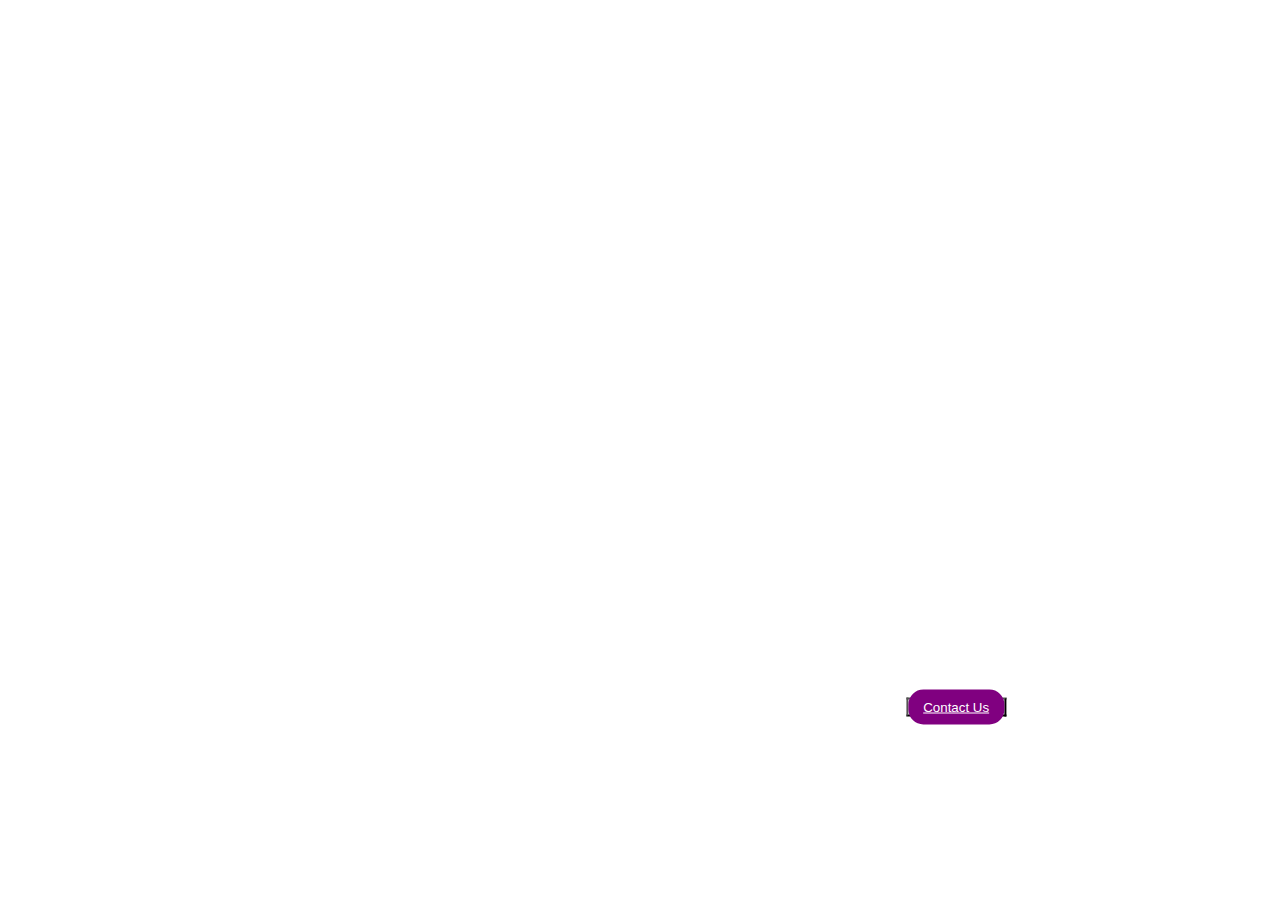
<file: templates/about.html>
<!DOCTYPE html>
<html>
<head>
	<title>About us...</title>
	<style type="text/css">
		*{margin:0;
		  padding: 0;
		  box-sizing: border-box;
		  background:url("https://www.wallpapertip.com/wmimgs/62-627190_gold-jewellery-wallpaper.jpg") no-repeat;
		  background-size: cover;}
		  .container{
		    transform-style: rgba(0 , 0 , 0 , 0.3);
		  	height: 95vh;
		  	width:95%;
		  	position: absolute;
		  	top: 50%;
		  	left: 50%;
		  	transform: translate(-50%,-50%);
		  }
		  .back{
            height: 100%;
            width: 50%;
            background: url("https://5.imimg.com/data5/GS/LW/EG/SELLER-45272018/temple-jewellery-500x500-500x500.png")no-repeat;
            background-size: cover;
            background-position: center;
		  }
		  .text
		  {
		  	margin-bottom: 20px;
		  	width: 45%;
		  	padding: 20px 10px;
		  	text-align: center;
		  	position: absolute;
		  	top: 49%;
		  	left:76%;
		  	transform: translate(-50%,-50%);
		  	font-size: 20px;
		  	color: #fff;
		  	align-items: center;
		  }
		  .text h1{
		  	padding: 10px;
		  }
		  .btn a{
		  	margin-top: 15px;
		  	background: purple;
		  	color: white;
		  	border:none;
		  	width: 30%;
		  	padding: 10px 15px;
		  	outline: none;
		  	border-radius:15px;
		  }
		  .text p
		  {
		  	text-align: center;
		  }
	</style>
</head>
<body>
      <div class="container">
      	<div class="text">
      		<h1>About Us</h1>
      		<p>The ‘Organization Name’ driven by its dynamic Chairman and Founder Dr. M.M.Stephen, with a straightforward yet incredible vision ” Offer Jewelry at an Affordable Price” has set new benchmarks in the Gems and Jewelry Sector in the GCC and now intends to do likewise in US, the ‘Organization Name’ WAY.

            For almost 30 years individuals have depended upon ‘Organization Name’ for their Jewelry needs. ‘Organization Name’ offers a wide scope of decision in popular gems, current and chic just as conventional and ethnic, combined with elevated requirements of virtue and administration.

             With more than 50 foundations and a store in each real business advertises in the GCC and furthermore having 03 uber showrooms at Boston, Dallas and New Jersey, ‘Organization Name’ is one of the main market players in the business today. This has just been workable for the reality, ‘Organization Name’ has supported its client’s trust and surpassed their desires all through.

             The Group now, through its recorded substance, ‘Organization Name’ Jewelry US Limited ( recorded on New York, London, Shanghai and Bombay Exchanges) plans to invasion into the US Gems and Jewelry Market bigly. </p>
             <button class="btn"><a href="/contact.html/">Contact Us</a></button>
      	</div>
      	<div class="back">
      	
</body>
</html>
</file>
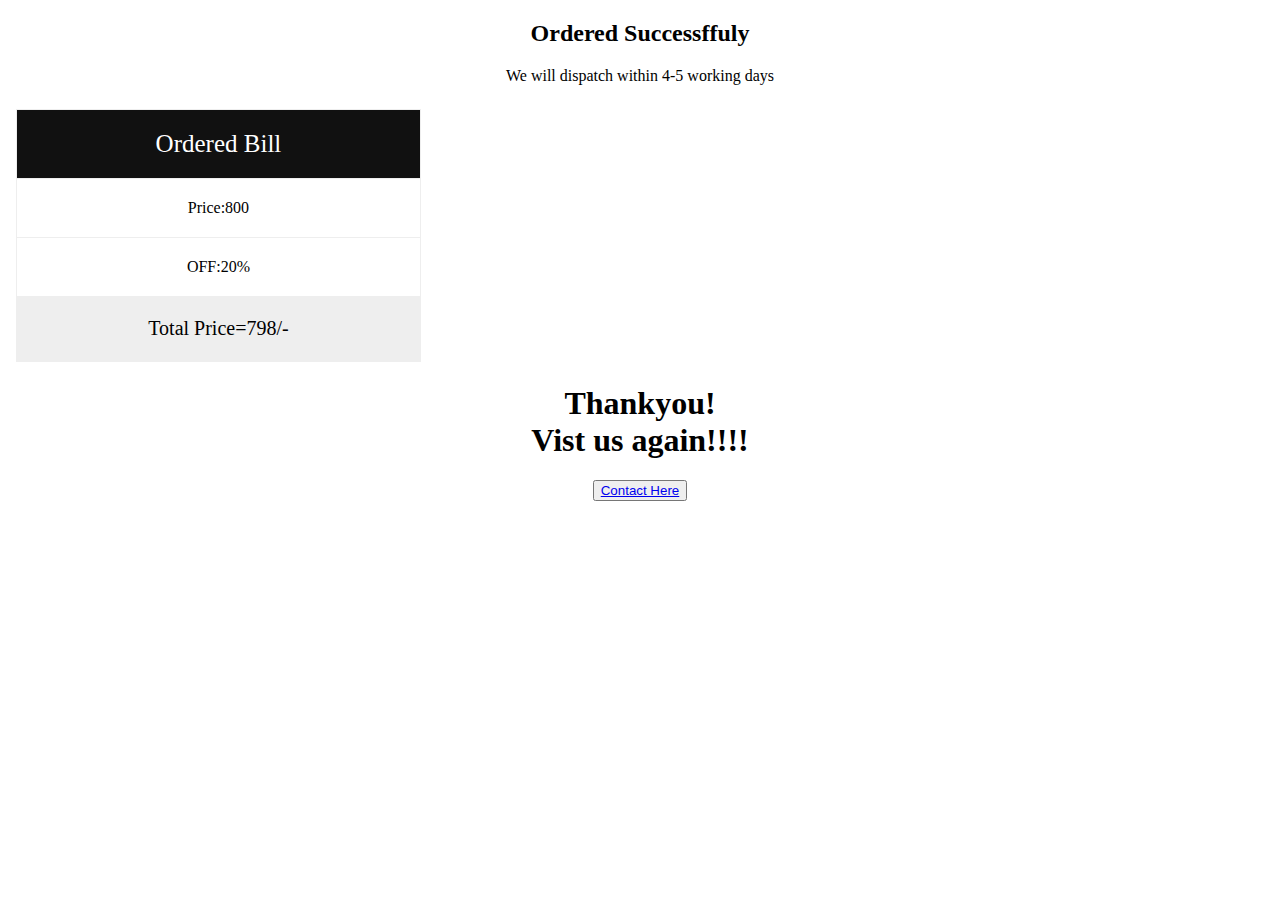
<file: templates/new.html>
<!DOCTYPE html>
<html>
<head>
<meta name="viewport" content="width=device-width, initial-scale=1.0">
<style>
* {
  text-align: center;
  box-sizing: border-box;
}

.columns {
  float: left;
  width: 33.3%;
  padding: 8px;
  text-align: center;
}

.price {
  list-style-type: none;
  border: 1px solid #eee;
  margin: 0;
  padding: 0;
  -webkit-transition: 0.3s;
  transition: 0.3s;
}

.price:hover {
  box-shadow: 0 8px 12px 0 rgba(0,0,0,0.2)
}

.price .header {
  background-color: #111;
  color: white;
  font-size: 25px;
}

.price li {
  border-bottom: 1px solid #eee;
  padding: 20px;
  text-align: center;
}

.price .grey {
  background-color: #eee;
  font-size: 20px;
}

.button {
  background-color: #4CAF50;
  border: none;
  color: white;
  padding: 10px 25px;
  text-align: center;
  text-decoration: none;
  font-size: 18px;
}

@media only screen and (max-width: 600px) {
  .columns {
    width: 100%;
  }
}
h1{
  margin-top: 300px;

}
</style>
</head>
<body>

<h2 style="text-align:center">Ordered Successffuly</h2>
<p style="text-align:center">We will dispatch within 4-5 working days</p>

<div class="columns">
  <ul class="price">
    <li class="header">Ordered Bill</li>
    <li>Price:800</li>
    <li>OFF:20%</li>
    <li class="grey">Total Price=798/-</li>
  </ul>
</div>
<h1>Thankyou!<br>Vist us again!!!!</h1>
<button type="text" class="btn1"><a href="/contact.html">Contact Here</a></button>
</body>
</html>
</file>
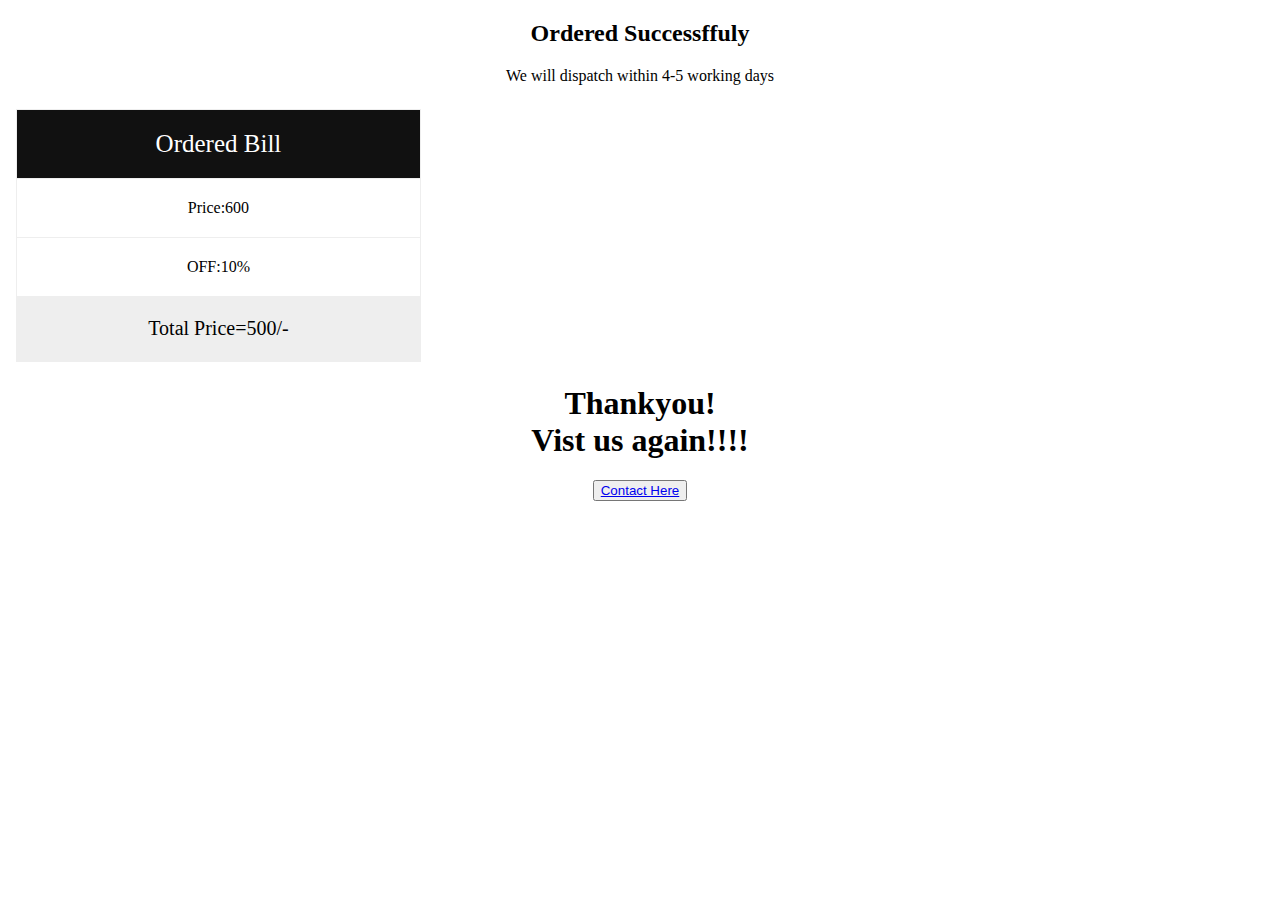
<file: templates/new2.html>
<!DOCTYPE html>
<html>
<head>
<meta name="viewport" content="width=device-width, initial-scale=1.0">
<style>
* {
  text-align: center;
  box-sizing: border-box;
}

.columns {
  float: left;
  width: 33.3%;
  padding: 8px;
  text-align: center;
}

.price {
  list-style-type: none;
  border: 1px solid #eee;
  margin: 0;
  padding: 0;
  -webkit-transition: 0.3s;
  transition: 0.3s;
}

.price:hover {
  box-shadow: 0 8px 12px 0 rgba(0,0,0,0.2)
}

.price .header {
  background-color: #111;
  color: white;
  font-size: 25px;
}

.price li {
  border-bottom: 1px solid #eee;
  padding: 20px;
  text-align: center;
}

.price .grey {
  background-color: #eee;
  font-size: 20px;
}

.button {
  background-color: #4CAF50;
  border: none;
  color: white;
  padding: 10px 25px;
  text-align: center;
  text-decoration: none;
  font-size: 18px;
}

@media only screen and (max-width: 600px) {
  .columns {
    width: 100%;
  }
}
h1{
  margin-top: 300px;

}
</style>
</head>
<body>

<h2 style="text-align:center">Ordered Successffuly</h2>
<p style="text-align:center">We will dispatch within 4-5 working days</p>

<div class="columns">
  <ul class="price">
    <li class="header">Ordered Bill</li>
    <li>Price:600</li>
    <li>OFF:10%</li>
    <li class="grey">Total Price=500/-</li>
  </ul>
</div>
<h1>Thankyou!<br>Vist us again!!!!</h1>
<button type="text" class="btn1"><a href="/contact.html">Contact Here</a></button>
</body>
</html>
</file>
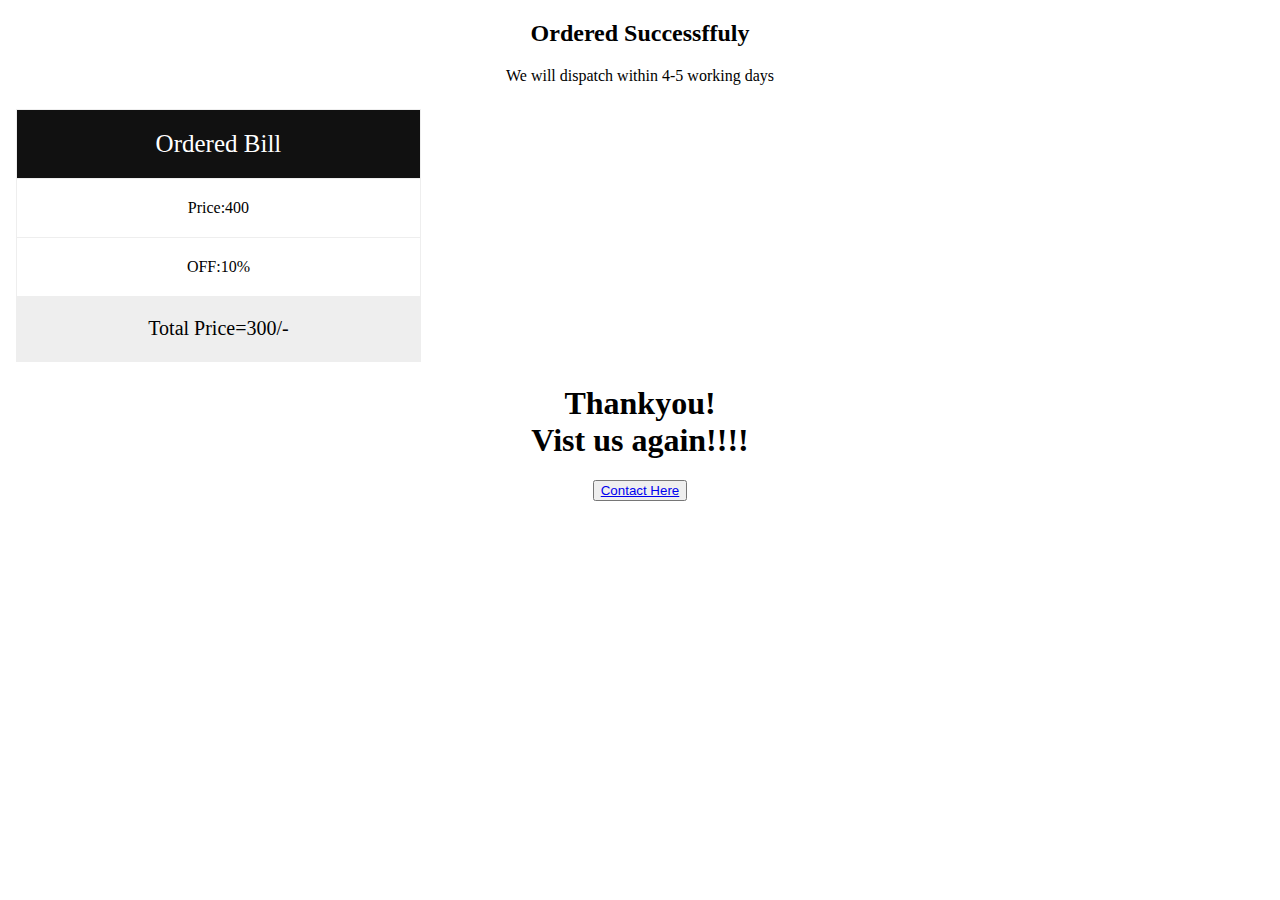
<file: templates/new3.html>
<!DOCTYPE html>
<html>
<head>
<meta name="viewport" content="width=device-width, initial-scale=1.0">
<style>
* {
  text-align: center;
  box-sizing: border-box;
}

.columns {
  float: left;
  width: 33.3%;
  padding: 8px;
  text-align: center;
}

.price {
  list-style-type: none;
  border: 1px solid #eee;
  margin: 0;
  padding: 0;
  -webkit-transition: 0.3s;
  transition: 0.3s;
}

.price:hover {
  box-shadow: 0 8px 12px 0 rgba(0,0,0,0.2)
}

.price .header {
  background-color: #111;
  color: white;
  font-size: 25px;
}

.price li {
  border-bottom: 1px solid #eee;
  padding: 20px;
  text-align: center;
}

.price .grey {
  background-color: #eee;
  font-size: 20px;
}

.button {
  background-color: #4CAF50;
  border: none;
  color: white;
  padding: 10px 25px;
  text-align: center;
  text-decoration: none;
  font-size: 18px;
}

@media only screen and (max-width: 600px) {
  .columns {
    width: 100%;
  }
}
h1{
  margin-top: 300px;

}
</style>
</head>
<body>

<h2 style="text-align:center">Ordered Successffuly</h2>
<p style="text-align:center">We will dispatch within 4-5 working days</p>

<div class="columns">
  <ul class="price">
    <li class="header">Ordered Bill</li>
    <li>Price:400</li>
    <li>OFF:10%</li>
    <li class="grey">Total Price=300/-</li>
  </ul>
</div>
<h1>Thankyou!<br>Vist us again!!!!</h1>
<button type="text" class="btn1"><a href="/contact.html">Contact Here</a></button>
</body>
</html>
</file>
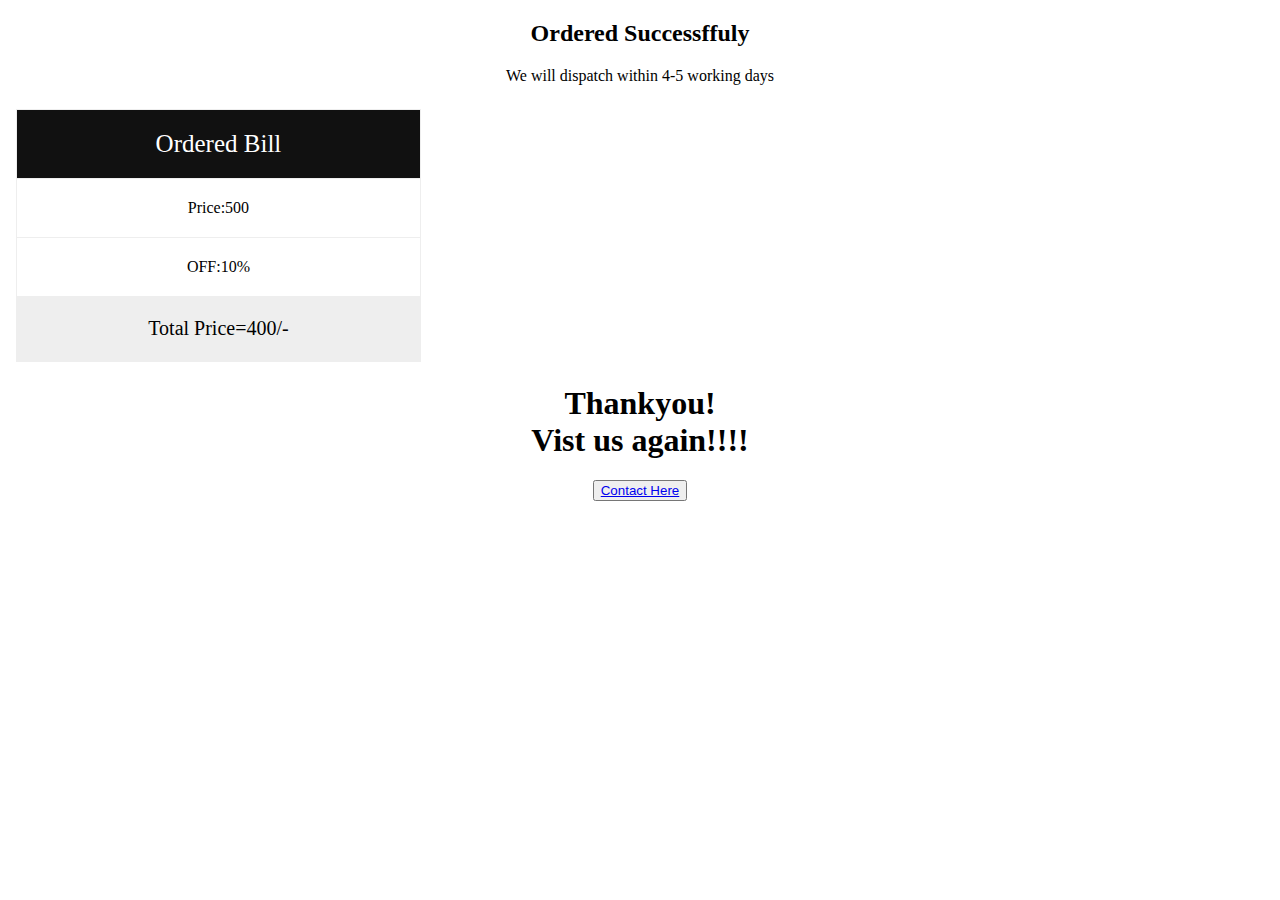
<file: templates/new4.html>
<!DOCTYPE html>
<html>
<head>
<meta name="viewport" content="width=device-width, initial-scale=1.0">
<style>
* {
  text-align: center;
  box-sizing: border-box;
}

.columns {
  float: left;
  width: 33.3%;
  padding: 8px;
  text-align: center;
}

.price {
  list-style-type: none;
  border: 1px solid #eee;
  margin: 0;
  padding: 0;
  -webkit-transition: 0.3s;
  transition: 0.3s;
}

.price:hover {
  box-shadow: 0 8px 12px 0 rgba(0,0,0,0.2)
}

.price .header {
  background-color: #111;
  color: white;
  font-size: 25px;
}

.price li {
  border-bottom: 1px solid #eee;
  padding: 20px;
  text-align: center;
}

.price .grey {
  background-color: #eee;
  font-size: 20px;
}

.button {
  background-color: #4CAF50;
  border: none;
  color: white;
  padding: 10px 25px;
  text-align: center;
  text-decoration: none;
  font-size: 18px;
}

@media only screen and (max-width: 600px) {
  .columns {
    width: 100%;
  }
}
h1{
  margin-top: 300px;

}
</style>
</head>
<body>

<h2 style="text-align:center">Ordered Successffuly</h2>
<p style="text-align:center">We will dispatch within 4-5 working days</p>

<div class="columns">
  <ul class="price">
    <li class="header">Ordered Bill</li>
    <li>Price:500</li>
    <li>OFF:10%</li>
    <li class="grey">Total Price=400/-</li>
  </ul>
</div>
<h1>Thankyou!<br>Vist us again!!!!</h1>
<button type="text" class="btn1"><a href="/contact.html">Contact Here</a></button>
</body>
</html>
</file>
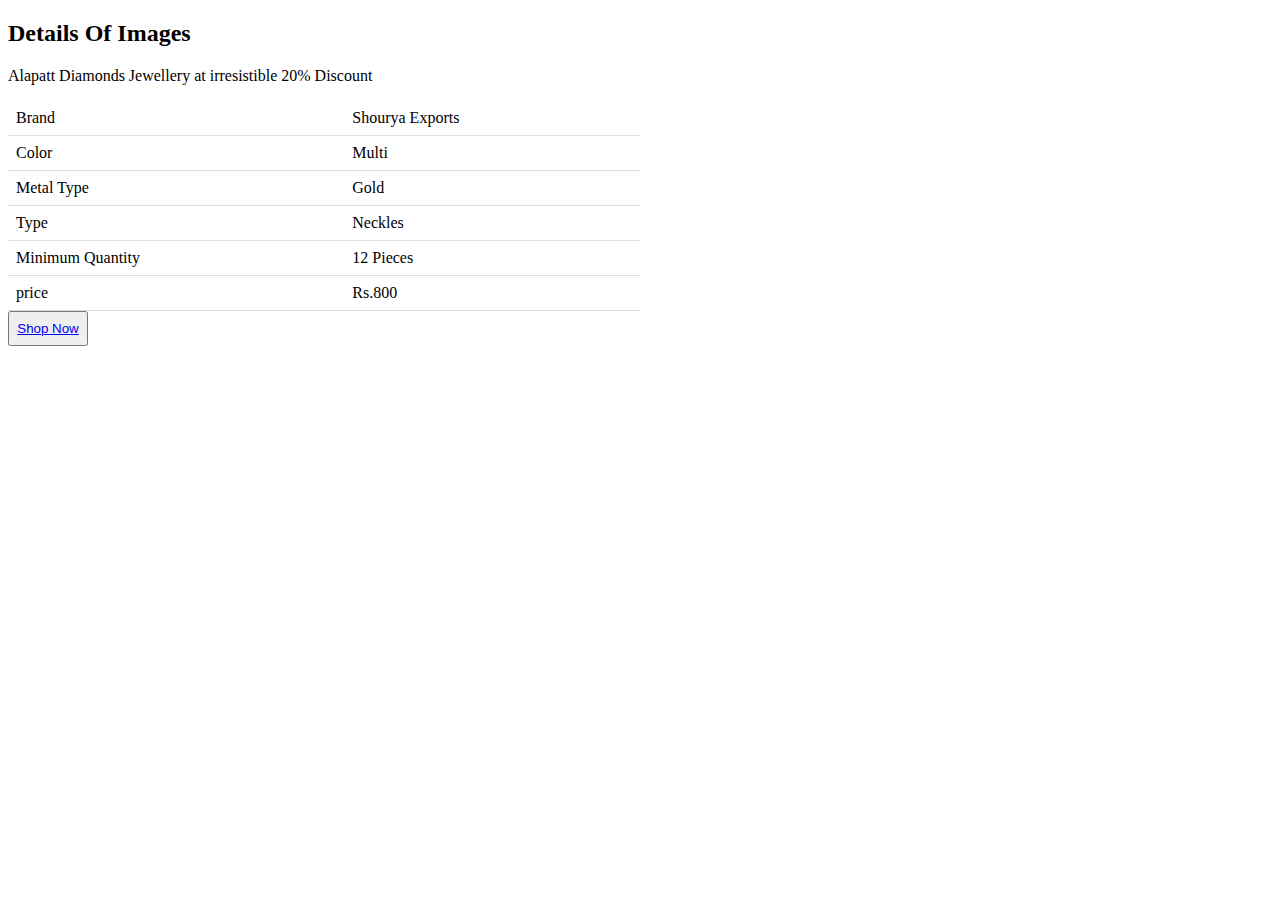
<file: templates/show.html>
<!DOCTYPE html>
<html>
<head>
<style>
table {
  border-collapse: collapse;
  width: 50%;
}

th, td {
  padding: 8px;
  text-align: left;
  border-bottom: 1px solid #ddd;
}
 .btn{
  padding: 12px 30px;
  border-radius: 5px;
  outline: none;
  text-transform: uppercase;
  font-size: 15px;
  font-weight: 500;
  text-decoration: none;
  letter-spacing: 1px;
  transition: all  .5s ease;
  width: 12px;
  height: 10px;
}
.btn1:hover{
  background: #fff;
  color:black;
}
 .btn1{
 	width: 80px;
  height: 35px;
 }

</style>
</head>
<body>

<h2>Details Of Images</h2>
<p>Alapatt Diamonds Jewellery at irresistible 20% Discount</p>

<table>
  
  <tr>
    <td>Brand</td>
    <td>Shourya Exports</td>
  </tr>
  <tr>
    <td>Color</td>
    <td>Multi</td>
  </tr>
  <tr>
    <td>Metal Type</td>
    <td>Gold</td>
  </tr>
  <tr>
    <td>Type</td>
    <td>Neckles</td>
  </tr>
  <tr>
  	<td>Minimum Quantity</td>
  	<td>12 Pieces</td>
  </tr>
   <tr>
    <td>price</td>
    <td>Rs.800</td>
  </tr>
</table>
<!--<label>Quantity:</label>
<input type="text" name="" class="btn">-->
<button type="text" class="btn1"><a href="/new.html">Shop Now</a></button>
</body>
</html>
</file>
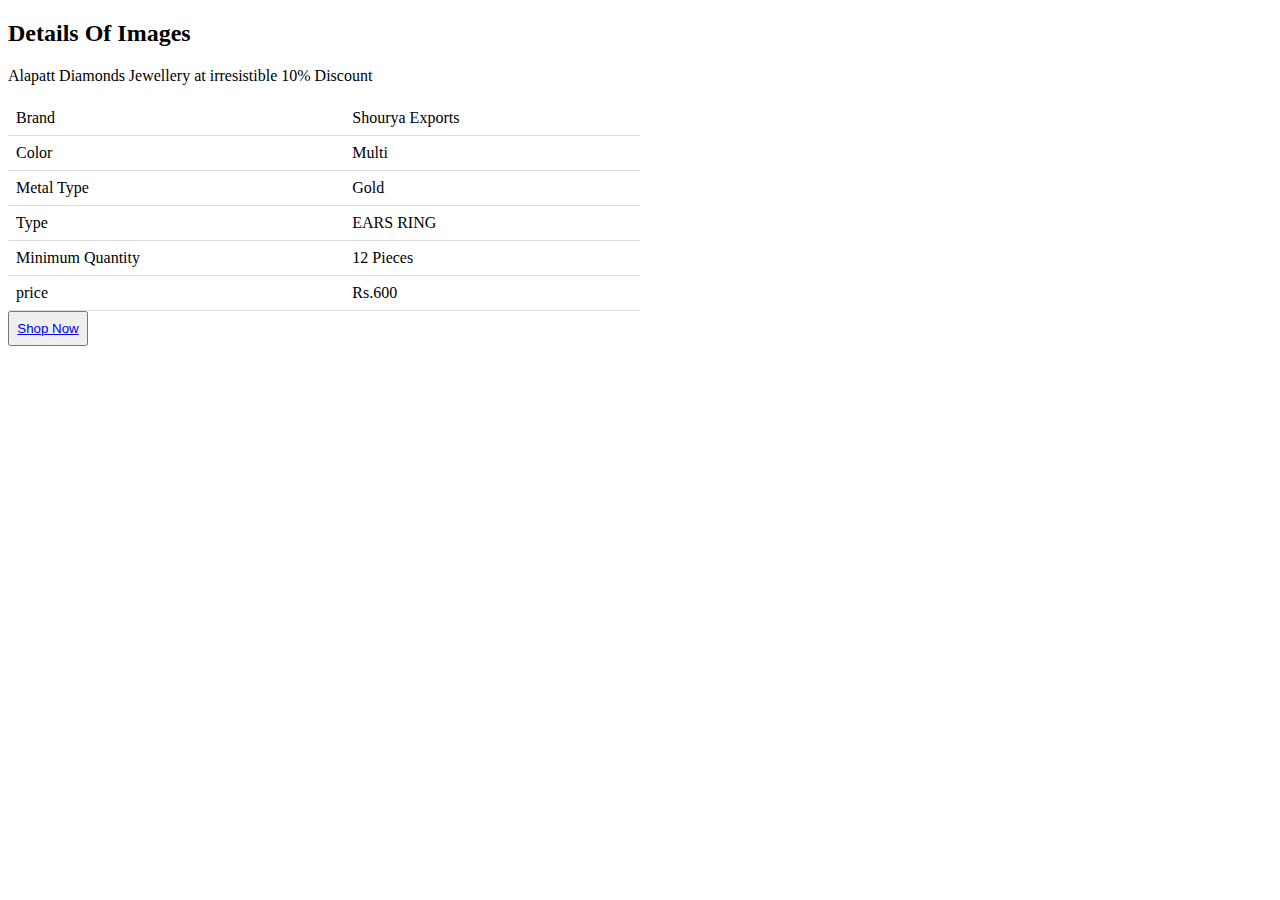
<file: templates/show1.html>
<!DOCTYPE html>
<html>
<head>
<style>
table {
  border-collapse: collapse;
  width: 50%;
}

th, td {
  padding: 8px;
  text-align: left;
  border-bottom: 1px solid #ddd;
}
 .btn{
  padding: 12px 30px;
  border-radius: 5px;
  outline: none;
  text-transform: uppercase;
  font-size: 15px;
  font-weight: 500;
  text-decoration: none;
  letter-spacing: 1px;
  transition: all  .5s ease;
  width: 12px;
  height: 10px;
}
.btn1:hover{
  background: #fff;
  color:black;
}
 .btn1{
 	width: 80px;
  height: 35px;
 }

</style>
</head>
<body>

<h2>Details Of Images</h2>
<p>Alapatt Diamonds Jewellery at irresistible 10% Discount</p>

<table>
  
  <tr>
    <td>Brand</td>
    <td>Shourya Exports</td>
  </tr>
  <tr>
    <td>Color</td>
    <td>Multi</td>
  </tr>
  <tr>
    <td>Metal Type</td>
    <td>Gold</td>
  </tr>
  <tr>
    <td>Type</td>
    <td>EARS RING</td>
  </tr>
  <tr>
  	<td>Minimum Quantity</td>
  	<td>12 Pieces</td>
  </tr>
   <tr>
    <td>price</td>
    <td>Rs.600</td>
  </tr>
</table>
<!--<label>Quantity:</label>
<input type="text" name="" class="btn">-->
<button type="text" class="btn1"><a href="/new2.html">Shop Now</a></button>
</body>
</html>
</file>
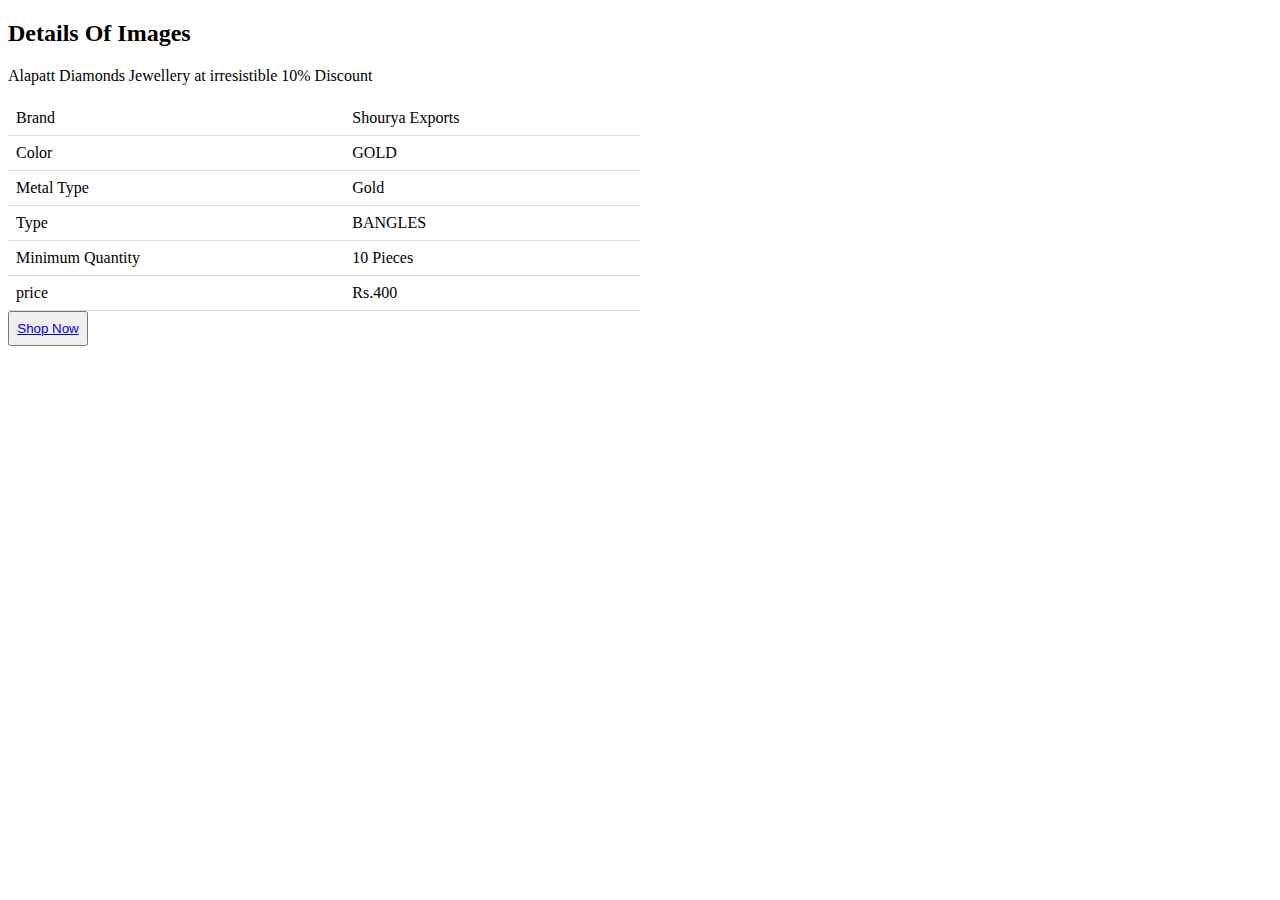
<file: templates/show2.html>
<!DOCTYPE html>
<html>
<head>
<style>
table {
  border-collapse: collapse;
  width: 50%;
}

th, td {
  padding: 8px;
  text-align: left;
  border-bottom: 1px solid #ddd;
}
 .btn{
  padding: 12px 30px;
  border-radius: 5px;
  outline: none;
  text-transform: uppercase;
  font-size: 15px;
  font-weight: 500;
  text-decoration: none;
  letter-spacing: 1px;
  transition: all  .5s ease;
  width: 12px;
  height: 10px;
}
.btn1:hover{
  background: #fff;
  color:black;
}
 .btn1{
 	width: 80px;
  height: 35px;
 }

</style>
</head>
<body>

<h2>Details Of Images</h2>
<p>Alapatt Diamonds Jewellery at irresistible 10% Discount</p>

<table>
  
  <tr>
    <td>Brand</td>
    <td>Shourya Exports</td>
  </tr>
  <tr>
    <td>Color</td>
    <td>GOLD</td>
  </tr>
  <tr>
    <td>Metal Type</td>
    <td>Gold</td>
  </tr>
  <tr>
    <td>Type</td>
    <td>BANGLES</td>
  </tr>
  <tr>
  	<td>Minimum Quantity</td>
  	<td>10 Pieces</td>
  </tr>
   <tr>
    <td>price</td>
    <td>Rs.400</td>
  </tr>
</table>
<!--<label>Quantity:</label>
<input type="text" name="" class="btn">-->
<button type="text" class="btn1"><a href="/new3.html">Shop Now</a></button>
</body>
</html>
</file>
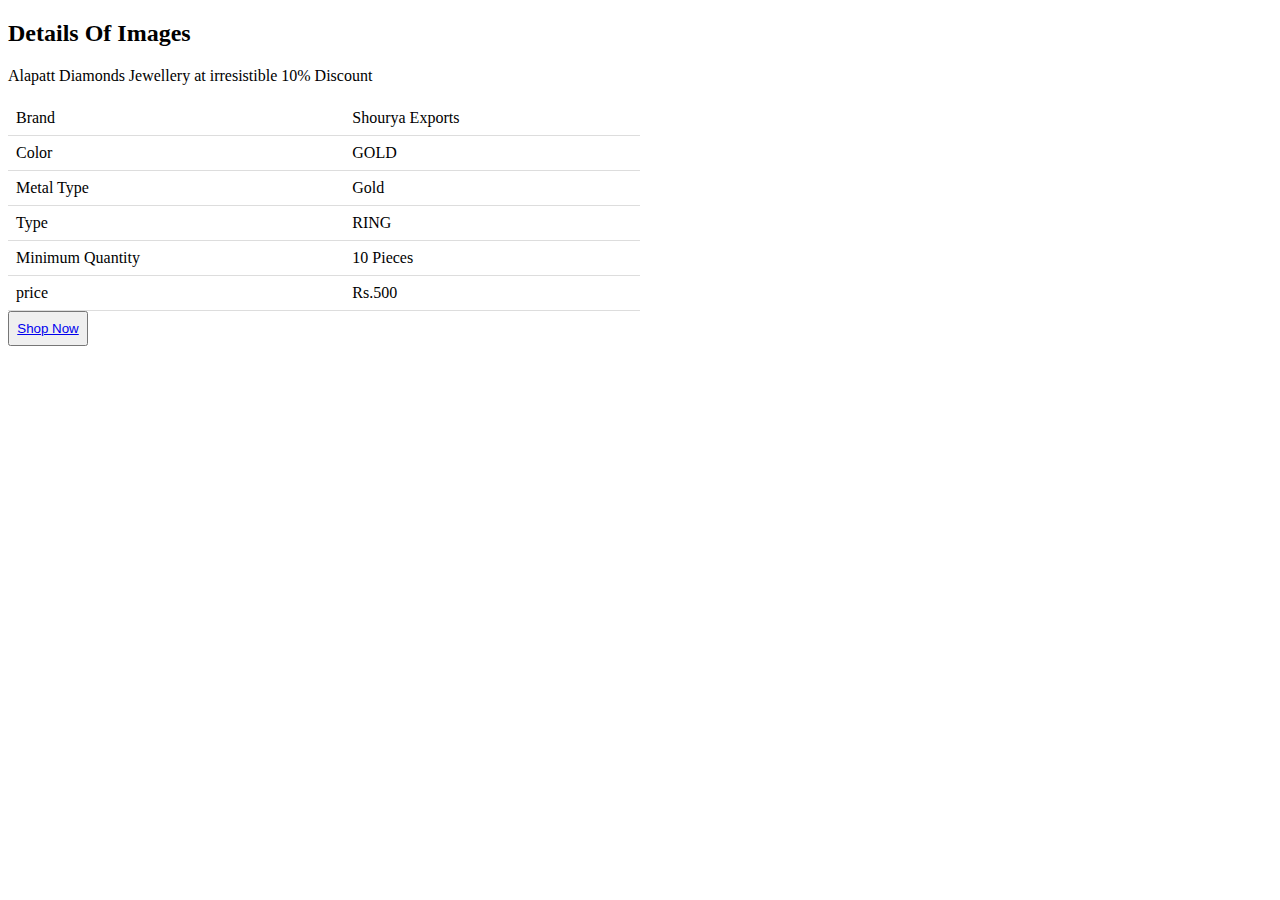
<file: templates/show3.html>
<!DOCTYPE html>
<html>
<head>
<style>
table {
  border-collapse: collapse;
  width: 50%;
}

th, td {
  padding: 8px;
  text-align: left;
  border-bottom: 1px solid #ddd;
}
 .btn{
  padding: 12px 30px;
  border-radius: 5px;
  outline: none;
  text-transform: uppercase;
  font-size: 15px;
  font-weight: 500;
  text-decoration: none;
  letter-spacing: 1px;
  transition: all  .5s ease;
  width: 12px;
  height: 10px;
}
.btn1:hover{
  background: #fff;
  color:black;
}
 .btn1{
 	width: 80px;
  height: 35px;
 }

</style>
</head>
<body>

<h2>Details Of Images</h2>
<p>Alapatt Diamonds Jewellery at irresistible 10% Discount</p>

<table>
  
  <tr>
    <td>Brand</td>
    <td>Shourya Exports</td>
  </tr>
  <tr>
    <td>Color</td>
    <td>GOLD</td>
  </tr>
  <tr>
    <td>Metal Type</td>
    <td>Gold</td>
  </tr>
  <tr>
    <td>Type</td>
    <td>RING</td>
  </tr>
  <tr>
  	<td>Minimum Quantity</td>
  	<td>10 Pieces</td>
  </tr>
   <tr>
    <td>price</td>
    <td>Rs.500</td>
  </tr>
</table>
<!--<label>Quantity:</label>
<input type="text" name="" class="btn">-->
<button type="text" class="btn1"><a href="/new4.html">Shop Now</a></button>
</body>
</html>
</file>
